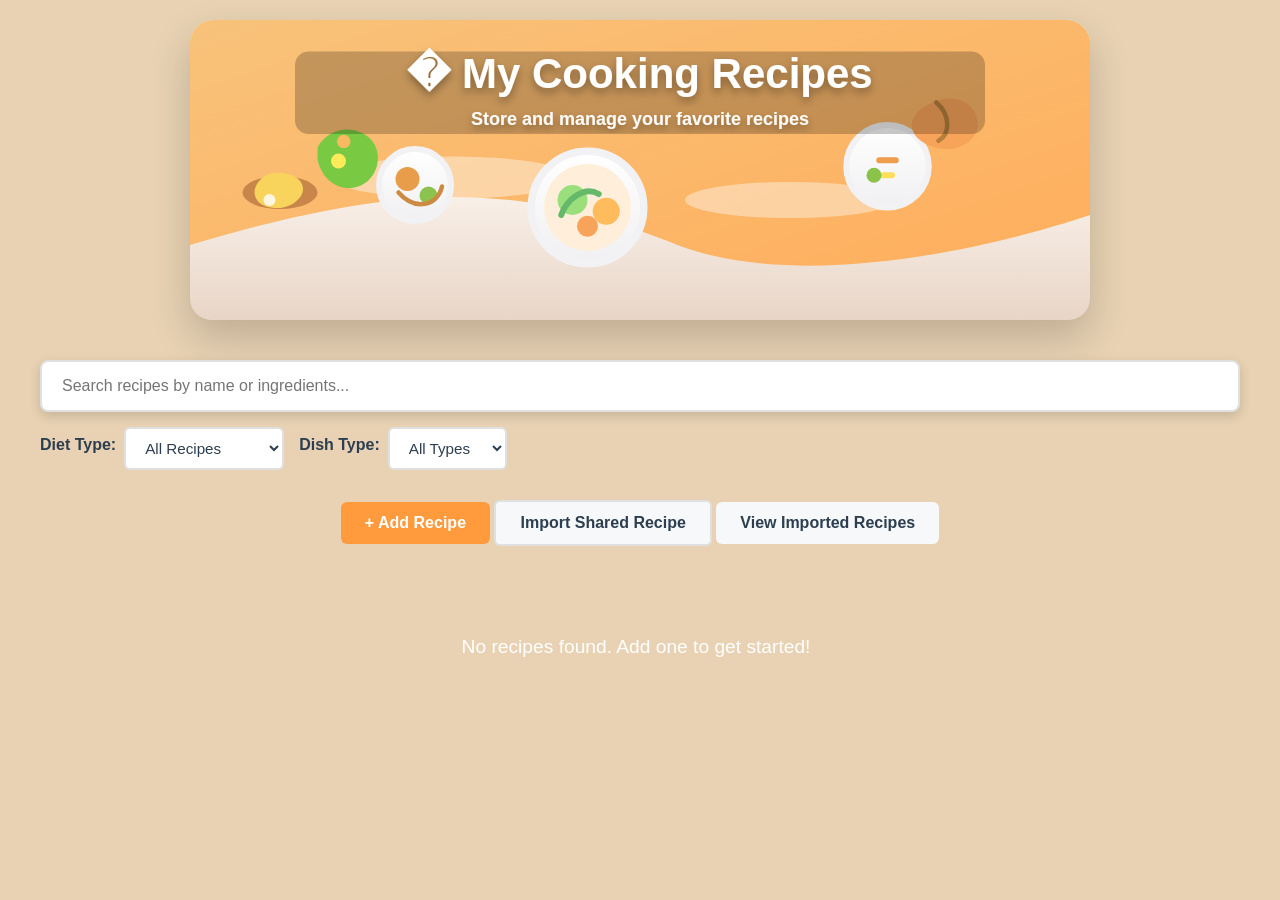
<file: index.html>
<!DOCTYPE html>
<html lang="en">
<head>
    <meta charset="UTF-8">
    <meta name="viewport" content="width=device-width, initial-scale=1.0">
    <title>My Cooking Recipes</title>
    <link rel="stylesheet" href="style.css">
</head>
<body data-page="local">
    <div class="container">
        <header>
            <div class="banner">
                <img src="assets/banner.svg" alt="Food recipes banner">
            </div>
        </header>

        <div class="search-section">
            <input 
                type="text" 
                id="searchInput" 
                class="search-bar" 
                placeholder="Search recipes by name or ingredients..."
            >
            
            <div class="filter-controls">
                <div class="filter-group">
                    <label for="vegetarianFilter">Diet Type:</label>
                    <select id="vegetarianFilter" class="filter-select">
                        <option value="">All Recipes</option>
                        <option value="vegetarian">Vegetarian</option>
                        <option value="non-vegetarian">Non-Vegetarian</option>
                    </select>
                </div>

                <div class="filter-group">
                    <label for="dishTypeFilter">Dish Type:</label>
                    <select id="dishTypeFilter" class="filter-select">
                        <option value="">All Types</option>
                        <option value="breakfast">Breakfast</option>
                        <option value="lunch">Lunch</option>
                        <option value="dinner">Dinner</option>
                        <option value="snack">Snack</option>
                        <option value="dessert">Dessert</option>
                        <option value="other">Other</option>
                    </select>
                </div>
            </div>
        </div>

        <div class="action-section">
            <button id="addRecipeBtn" class="btn btn-primary">+ Add Recipe</button>
            <button id="importRecipeBtn" class="btn btn-secondary">Import Shared Recipe</button>
            <a href="shared.html" class="btn btn-secondary">View Imported Recipes</a>
        </div>

        <div id="recipesList" class="recipes-grid">
            <p class="empty-state">No recipes yet. Add one to get started!</p>
        </div>
    </div>

    <!-- Add Recipe Modal -->
    <div id="recipeModal" class="modal">
        <div class="modal-content">
            <div class="modal-header">
                <h2 id="modalTitle">Add New Recipe</h2>
                <button class="close-btn" id="closeModalBtn">&times;</button>
            </div>
            <form id="recipeForm">
                <div id="formError" class="form-error" aria-live="assertive"></div>
                <div class="form-group">
                    <label for="recipeName">Recipe Name *</label>
                    <input type="text" id="recipeName" required>
                </div>

                <div class="form-group">
                    <label for="ingredients">Ingredients *</label>
                    <textarea id="ingredients" placeholder="Enter ingredients (one per line)" required></textarea>
                </div>

                <div class="form-group">
                    <label for="instructions">Instructions *</label>
                    <textarea id="instructions" placeholder="Enter cooking instructions" required></textarea>
                </div>

                <div class="form-group">
                    <label for="dishType">Dish Type</label>
                    <select id="dishType">
                        <option value="breakfast">Breakfast</option>
                        <option value="lunch">Lunch</option>
                        <option value="dinner">Dinner</option>
                        <option value="snack">Snack</option>
                        <option value="dessert">Dessert</option>
                        <option value="other">Other</option>
                    </select>
                </div>

                <div class="form-group">
                    <label for="recipePhoto">Recipe Photo</label>
                    <input type="file" id="recipePhoto" accept="image/*">
                    <button type="button" class="btn btn-secondary" id="generatePhotoBtn">Get Photo for Me</button>
                    <div id="photoPreview" class="photo-preview"></div>
                </div>

                <div class="form-row">
                    <div class="form-group">
                        <label for="prepTime">Prep Time (minutes)</label>
                        <input type="number" id="prepTime" min="0">
                    </div>
                    <div class="form-group">
                        <label for="cookTime">Cook Time (minutes)</label>
                        <input type="number" id="cookTime" min="0">
                    </div>
                </div>

                <div class="form-group">
                    <label for="servings">Servings</label>
                    <input type="number" id="servings" min="1" value="4">
                </div>

                <div class="form-group checkbox-group">
                    <label for="vegetarian">
                        <input type="checkbox" id="vegetarian">
                        Vegetarian recipe
                    </label>
                </div>

                <div class="form-group">
                    <label for="difficulty">Difficulty Level</label>
                    <select id="difficulty">
                        <option value="easy">Easy</option>
                        <option value="medium">Medium</option>
                        <option value="hard">Hard</option>
                    </select>
                </div>

                <div class="form-actions">
                    <button type="button" class="btn btn-secondary" id="cancelBtn">Cancel</button>
                    <button type="submit" class="btn btn-primary">Save Recipe</button>
                </div>
            </form>
        </div>
    </div>

    <!-- Import Recipe Modal -->
    <div id="importModal" class="modal">
        <div class="modal-content modal-large">
            <div class="modal-header">
                <h2>Import Shared Recipe</h2>
                <button class="close-btn" id="closeImportBtn">&times;</button>
            </div>
            <div class="form-group">
                <label for="importText">Paste the shared recipe text below</label>
                <textarea id="importText" placeholder="Recipe: ...\nType: ...\nDifficulty: ...\nIngredients:\n- ..." rows="10"></textarea>
            </div>
            <div class="form-actions">
                <button type="button" class="btn btn-secondary" id="cancelImportBtn">Cancel</button>
                <button type="button" class="btn btn-primary" id="importRecipeSubmitBtn">Import Recipe</button>
            </div>
        </div>
    </div>

    <!-- Recipe Detail Modal -->
    <div id="detailModal" class="modal">
        <div class="modal-content modal-large">
            <div class="modal-header">
                <h2 id="detailTitle"></h2>
                <button class="close-btn" id="closeDetailBtn">&times;</button>
            </div>
            <div id="detailContent" class="detail-content"></div>
            <div class="detail-actions">
                <button class="btn btn-secondary" id="editRecipeBtn">Edit</button>
                <button class="btn btn-secondary" id="shareRecipeBtn">Share</button>
                <button class="btn btn-danger" id="deleteRecipeBtn">Delete</button>
                <button class="btn btn-secondary" id="closeDetailBtnBottom">Close</button>
            </div>
        </div>
    </div>

    <script src="app.js"></script>
</body>
</html>
</file>
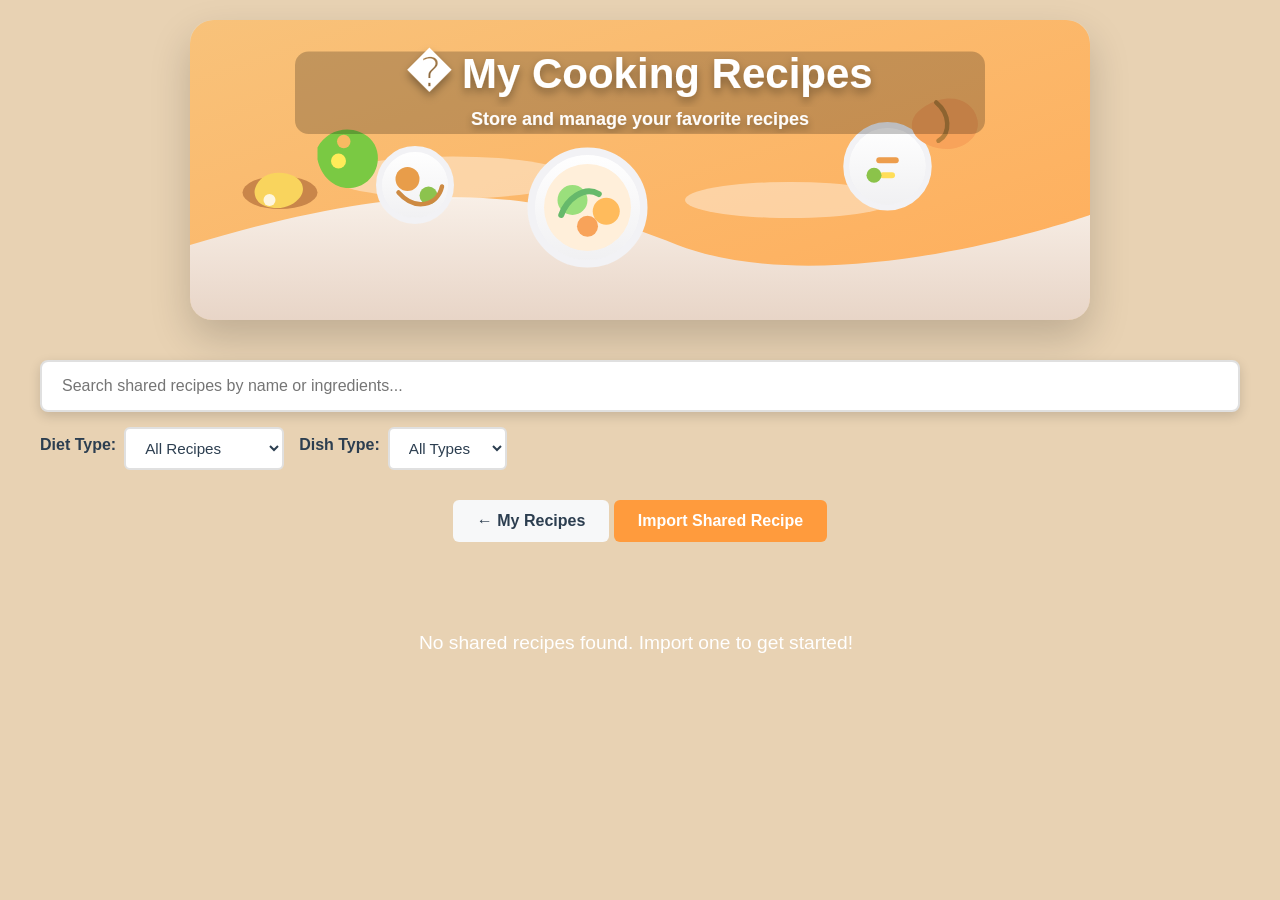
<file: shared.html>
<!DOCTYPE html>
<html lang="en">
<head>
    <meta charset="UTF-8">
    <meta name="viewport" content="width=device-width, initial-scale=1.0">
    <title>Shared Recipes</title>
    <link rel="stylesheet" href="style.css">
</head>
<body data-page="shared">
    <div class="container">
        <header>
            <div class="banner">
                <img src="assets/banner.svg" alt="Food recipes banner">
            </div>
        </header>

        <div class="search-section">
            <input 
                type="text" 
                id="searchInput" 
                class="search-bar" 
                placeholder="Search shared recipes by name or ingredients..."
            >
            
            <div class="filter-controls">
                <div class="filter-group">
                    <label for="vegetarianFilter">Diet Type:</label>
                    <select id="vegetarianFilter" class="filter-select">
                        <option value="">All Recipes</option>
                        <option value="vegetarian">Vegetarian</option>
                        <option value="non-vegetarian">Non-Vegetarian</option>
                    </select>
                </div>

                <div class="filter-group">
                    <label for="dishTypeFilter">Dish Type:</label>
                    <select id="dishTypeFilter" class="filter-select">
                        <option value="">All Types</option>
                        <option value="breakfast">Breakfast</option>
                        <option value="lunch">Lunch</option>
                        <option value="dinner">Dinner</option>
                        <option value="snack">Snack</option>
                        <option value="dessert">Dessert</option>
                        <option value="other">Other</option>
                    </select>
                </div>
            </div>
        </div>

        <div class="action-section">
            <a href="index.html" class="btn btn-secondary">← My Recipes</a>
            <button id="importRecipeBtn" class="btn btn-primary">Import Shared Recipe</button>
        </div>

        <div id="recipesList" class="recipes-grid">
            <p class="empty-state">No shared recipes yet. Import one to get started!</p>
        </div>
    </div>

    <!-- Add Recipe Modal -->
    <div id="recipeModal" class="modal">
        <div class="modal-content">
            <div class="modal-header">
                <h2 id="modalTitle">Add New Recipe</h2>
                <button class="close-btn" id="closeModalBtn">&times;</button>
            </div>
            <form id="recipeForm">
                <div id="formError" class="form-error" aria-live="assertive"></div>
                <div class="form-group">
                    <label for="recipeName">Recipe Name *</label>
                    <input type="text" id="recipeName" required>
                </div>

                <div class="form-group">
                    <label for="ingredients">Ingredients *</label>
                    <textarea id="ingredients" placeholder="Enter ingredients (one per line)" required></textarea>
                </div>

                <div class="form-group">
                    <label for="instructions">Instructions *</label>
                    <textarea id="instructions" placeholder="Enter cooking instructions" required></textarea>
                </div>

                <div class="form-group">
                    <label for="recipePhoto">Recipe Photo</label>
                    <input type="file" id="recipePhoto" accept="image/*">
                    <button type="button" class="btn btn-secondary" id="generatePhotoBtn">Get Photo for Me</button>
                    <div id="photoPreview" class="photo-preview"></div>
                </div>

                <div class="form-row">
                    <div class="form-group">
                        <label for="prepTime">Prep Time (minutes)</label>
                        <input type="number" id="prepTime" min="0">
                    </div>
                    <div class="form-group">
                        <label for="cookTime">Cook Time (minutes)</label>
                        <input type="number" id="cookTime" min="0">
                    </div>
                </div>

                <div class="form-group">
                    <label for="servings">Servings</label>
                    <input type="number" id="servings" min="1" value="4">
                </div>

                <div class="form-group checkbox-group">
                    <label for="vegetarian">
                        <input type="checkbox" id="vegetarian">
                        Vegetarian recipe
                    </label>
                </div>

                <div class="form-group">
                    <label for="difficulty">Difficulty Level</label>
                    <select id="difficulty">
                        <option value="easy">Easy</option>
                        <option value="medium">Medium</option>
                        <option value="hard">Hard</option>
                    </select>
                </div>

                <div class="form-actions">
                    <button type="button" class="btn btn-secondary" id="cancelBtn">Cancel</button>
                    <button type="submit" class="btn btn-primary">Save Recipe</button>
                </div>
            </form>
        </div>
    </div>

    <!-- Import Recipe Modal -->
    <div id="importModal" class="modal">
        <div class="modal-content modal-large">
            <div class="modal-header">
                <h2>Import Shared Recipe</h2>
                <button class="close-btn" id="closeImportBtn">&times;</button>
            </div>
            <div class="form-group">
                <label for="importText">Paste the shared recipe text below</label>
                <textarea id="importText" placeholder="Recipe: ...\nType: ...\nDifficulty: ...\nIngredients:\n- ..." rows="10"></textarea>
            </div>
            <div class="form-actions">
                <button type="button" class="btn btn-secondary" id="cancelImportBtn">Cancel</button>
                <button type="button" class="btn btn-primary" id="importRecipeSubmitBtn">Import Recipe</button>
            </div>
        </div>
    </div>

    <!-- Recipe Detail Modal -->
    <div id="detailModal" class="modal">
        <div class="modal-content modal-large">
            <div class="modal-header">
                <h2 id="detailTitle"></h2>
                <button class="close-btn" id="closeDetailBtn">&times;</button>
            </div>
            <div id="detailContent" class="detail-content"></div>
            <div class="detail-actions">
                <button class="btn btn-secondary" id="editRecipeBtn">Edit</button>
                <button class="btn btn-secondary" id="shareRecipeBtn">Share</button>
                <button class="btn btn-danger" id="deleteRecipeBtn">Delete</button>
                <button class="btn btn-secondary" id="closeDetailBtnBottom">Close</button>
            </div>
        </div>
    </div>

    <script src="app.js"></script>
</body>
</html>
</file>
<file: style.css>
* {
    margin: 0;
    padding: 0;
    box-sizing: border-box;
}

:root {
    --primary-color: #ff6b6b;
    --secondary-color: #4ecdc4;
    --danger-color: #ff4757;
    --light-bg: #f7f8f9;
    --border-color: #e0e0e0;
    --text-dark: #2c3e50;
    --text-light: #7f8c8d;
}

html,
body {
    min-height: 100%;
    overflow-x: hidden;
}

body {
    font-family: 'Segoe UI', Tahoma, Geneva, Verdana, sans-serif;
    background: #e8d2b3;
    min-height: 100vh;
    color: var(--text-dark);
    padding: 20px;
    overflow-y: auto;
}

.container {
    max-width: 1200px;
    margin: 0 auto;
}

/* Header */
header {
    text-align: center;
    color: white;
    margin-bottom: 40px;
    animation: slideDown 0.6s ease-out;
}

header h1 {
    font-size: 3em;
    margin-bottom: 10px;
    text-shadow: 2px 2px 4px rgba(0, 0, 0, 0.2);
}

.banner {
    margin: 0 auto 30px;
    max-width: 900px;
}

.banner img {
    width: 100%;
    border-radius: 22px;
    box-shadow: 0 18px 40px rgba(0, 0, 0, 0.18);
    display: block;
}

.subtitle {
    font-size: 1.1em;
    opacity: 0.9;
}

/* Search Section */
.search-section {
    margin-bottom: 30px;
    animation: slideUp 0.6s ease-out 0.1s backwards;
}

.search-bar {
    width: 100%;
    padding: 15px 20px;
    font-size: 1em;
    border: 2px solid var(--border-color);
    border-radius: 8px;
    background: white;
    box-shadow: 0 4px 12px rgba(0, 0, 0, 0.15);
    transition: box-shadow 0.3s ease;
}

.search-bar:focus {
    outline: none;
    box-shadow: 0 6px 20px rgba(0, 0, 0, 0.2);
}

/* Filter Controls */
.filter-controls {
    display: flex;
    gap: 15px;
    margin-top: 15px;
    flex-wrap: wrap;
    animation: slideUp 0.6s ease-out 0.15s backwards;
}

.filter-group {
    display: flex;
    align-items: center;
    gap: 8px;
}

.filter-group label {
    font-weight: 600;
    color: var(--text-dark);
    white-space: nowrap;
}

.filter-select {
    padding: 10px 15px;
    font-size: 0.95em;
    border: 2px solid var(--border-color);
    border-radius: 6px;
    background: white;
    color: var(--text-dark);
    cursor: pointer;
    transition: border-color 0.3s ease, box-shadow 0.3s ease;
}

.filter-select:hover {
    border-color: var(--primary-color);
}

.filter-select:focus {
    outline: none;
    border-color: var(--primary-color);
    box-shadow: 0 0 0 3px rgba(255, 107, 107, 0.1);
}

/* Responsive filter controls */
@media (max-width: 600px) {
    .filter-controls {
        flex-direction: column;
    }

    .filter-group {
        width: 100%;
    }

    .filter-select {
        width: 100%;
    }
}

/* Action Section */
.action-section {
    margin-bottom: 30px;
    text-align: center;
    animation: slideUp 0.6s ease-out 0.2s backwards;
}

/* Buttons */
.btn,
.btn:link,
.btn:visited {
    padding: 12px 24px;
    font-size: 1em;
    border: none;
    border-radius: 6px;
    cursor: pointer;
    transition: all 0.3s ease;
    font-weight: 600;
    text-decoration: none;
    display: inline-flex;
    align-items: center;
    justify-content: center;
}

.action-section a.btn {
    text-decoration: none;
}

.btn-primary {
    background: #ff9b3d;
    color: white;
}

.btn-primary:hover {
    background: #ff8521;
    transform: translateY(-2px);
    box-shadow: 0 4px 12px rgba(255, 155, 61, 0.3);
}

.btn-secondary {
    background: var(--light-bg);
    color: var(--text-dark);
    border: 2px solid var(--border-color);
}

.btn-secondary:hover {
    background: var(--border-color);
}

.btn-danger {
    background: var(--danger-color);
    color: white;
}

.btn-danger:hover {
    background: #ff3838;
}

/* Recipes Grid */
.recipes-grid {
    display: grid;
    grid-template-columns: repeat(3, minmax(260px, 1fr));
    grid-auto-flow: row;
    gap: 20px;
    animation: slideUp 0.6s ease-out 0.3s backwards;
    max-height: calc(100vh - 300px);
    overflow-y: auto;
    padding-right: 8px;
}

.recipe-card {
    background: #fffdf4;
    border-radius: 16px;
    overflow: hidden;
    border: 1px solid rgba(0, 0, 0, 0.07);
    box-shadow: 0 12px 30px rgba(0, 0, 0, 0.08);
    transition: transform 0.3s ease, box-shadow 0.3s ease;
    cursor: pointer;
}

.recipe-card:hover {
    transform: translateY(-8px) scale(1.01);
    box-shadow: 0 18px 42px rgba(0, 0, 0, 0.12);
}

.recipe-card-header {
    display: flex;
    justify-content: space-between;
    align-items: flex-start;
    gap: 18px;
    background: linear-gradient(135deg, #ff9e5d, #ffc28d);
    color: white;
    padding: 24px;
}

.recipe-card-image img {
    width: 100%;
    height: 200px;
    object-fit: cover;
}

.photo-preview {
    margin-top: 12px;
}

.photo-preview img {
    width: 100%;
    max-height: 180px;
    object-fit: cover;
    border-radius: 12px;
    border: 1px solid rgba(0, 0, 0, 0.08);
}

.detail-photo img {
    width: 100%;
    border-radius: 16px;
    margin-bottom: 20px;
}

.recipe-card-title-group {
    display: flex;
    flex-direction: column;
    gap: 10px;
}

.recipe-card-title-row {
    display: flex;
    align-items: center;
    gap: 10px;
}

.recipe-badge {
    display: inline-flex;
    align-items: center;
    justify-content: center;
    padding: 4px 10px;
    color: white;
    background: rgba(255, 255, 255, 0.22);
    border-radius: 999px;
    font-size: 0.9em;
    letter-spacing: 0.02em;
}

.recipe-type-badge {
    margin-top: 8px;
    background: rgba(78, 205, 196, 0.24);
    color: #1f6c60;
    font-weight: 700;
}

.recipe-section {
    margin-bottom: 36px;
}

.recipe-section h2 {
    margin-bottom: 20px;
    font-size: 1.5em;
    color: var(--text-dark);
}

.recipe-card-header h3 {
    font-size: 1.6em;
    margin: 0;
}

.recipe-status {
    font-size: 1.9em;
    padding: 10px;
    border-radius: 50%;
    background: rgba(255, 255, 255, 0.22);
    border: 1px solid rgba(255, 255, 255, 0.35);
}

.recipe-status.vegetarian {
    color: #1f7a44;
}

.recipe-status.non-vegetarian {
    color: #d9322f;
}

.recipe-difficulty {
    display: inline-block;
    padding: 6px 14px;
    background: rgba(255, 255, 255, 0.16);
    border-radius: 999px;
    font-size: 0.9em;
    font-weight: 700;
    color: white;
}

.recipe-card-body {
    padding: 24px;
}

.recipe-info {
    display: flex;
    gap: 20px;
    margin-bottom: 18px;
    font-size: 0.95em;
    color: #5b6c78;
    background: #fff8e7;
    border-radius: 16px;
    padding: 18px;
}

.recipe-info-item {
    display: flex;
    align-items: center;
    gap: 8px;
}

.recipe-description {
    color: #3e3e3e;
    line-height: 1.75;
    margin-bottom: 18px;
    min-height: 90px;
    overflow: hidden;
    display: -webkit-box;
    -webkit-line-clamp: 4;
    line-clamp: 4;
    -webkit-box-orient: vertical;
}


.recipe-card-footer {
    padding: 0;
    text-align: center;
}

.btn-view {
    width: 100%;
    background: #ffb568;
    color: white;
    border-radius: 999px;
    border: none;
    box-shadow: 0 12px 24px rgba(255, 181, 104, 0.25);
}

.btn-view:hover {
    background: #ff9d3f;
}

/* Empty State */
.empty-state {
    grid-column: 1 / -1;
    text-align: center;
    padding: 60px 20px;
    color: white;
    font-size: 1.2em;
}

/* Modal */
.modal {
    display: none;
    position: fixed;
    top: 0;
    left: 0;
    width: 100%;
    height: 100%;
    background: rgba(0, 0, 0, 0.5);
    z-index: 1000;
    align-items: center;
    justify-content: center;
    animation: fadeIn 0.3s ease;
}

.modal.active {
    display: flex;
}

.modal-content {
    background: white;
    border-radius: 12px;
    padding: 30px;
    max-width: 500px;
    width: 90%;
    max-height: 90vh;
    overflow-y: auto;
    animation: slideUp 0.3s ease;
}

.modal-large {
    max-width: 700px;
}

.modal-header {
    display: flex;
    justify-content: space-between;
    align-items: center;
    margin-bottom: 25px;
    border-bottom: 2px solid var(--light-bg);
    padding-bottom: 15px;
}

.modal-header h2 {
    font-size: 1.8em;
    color: var(--text-dark);
}

.close-btn {
    background: none;
    border: none;
    font-size: 2em;
    cursor: pointer;
    color: var(--text-light);
    transition: color 0.3s ease;
}

.close-btn:hover {
    color: var(--text-dark);
}

/* Form */
form {
    display: flex;
    flex-direction: column;
    gap: 20px;
}

.form-group {
    display: flex;
    flex-direction: column;
}

.form-row {
    display: grid;
    grid-template-columns: 1fr 1fr;
    gap: 15px;
}

label {
    font-weight: 600;
    margin-bottom: 8px;
    color: var(--text-dark);
}

input,
textarea,
select {
    padding: 12px;
    border: 2px solid var(--border-color);
    border-radius: 6px;
    font-size: 1em;
    font-family: inherit;
    transition: border-color 0.3s ease;
}

input:focus,
textarea:focus,
select:focus {
    outline: none;
    border-color: var(--primary-color);
}

textarea {
    resize: vertical;
    min-height: 100px;
}

.form-error {
    display: none;
    margin-bottom: 18px;
    padding: 12px 16px;
    border-radius: 10px;
    background: #ffe7d1;
    color: #a44a0f;
    border: 1px solid #ffcc9c;
    font-weight: 600;
}

.form-actions {
    display: flex;
    gap: 10px;
    justify-content: flex-end;
    margin-top: 20px;
}

.form-actions button {
    flex: 1;
}

/* Detail Content */
.detail-content {
    margin-bottom: 25px;
    line-height: 1.8;
}

.detail-section {
    margin-bottom: 25px;
}

.detail-section h3 {
    color: var(--primary-color);
    margin-bottom: 12px;
    font-size: 1.2em;
}

.detail-section p {
    color: var(--text-dark);
    white-space: pre-wrap;
}

.detail-info-grid {
    display: grid;
    grid-template-columns: repeat(auto-fit, minmax(150px, 1fr));
    gap: 15px;
    margin-bottom: 20px;
}

.detail-info-box {
    background: var(--light-bg);
    padding: 15px;
    border-radius: 6px;
    text-align: center;
}

.detail-info-box strong {
    display: block;
    color: var(--primary-color);
    margin-bottom: 5px;
}

.detail-actions {
    display: flex;
    gap: 10px;
    justify-content: flex-end;
    border-top: 2px solid var(--light-bg);
    padding-top: 20px;
}

.detail-actions button {
    flex: 1;
}

/* Animations */
@keyframes slideDown {
    from {
        opacity: 0;
        transform: translateY(-20px);
    }
    to {
        opacity: 1;
        transform: translateY(0);
    }
}

@keyframes slideUp {
    from {
        opacity: 0;
        transform: translateY(20px);
    }
    to {
        opacity: 1;
        transform: translateY(0);
    }
}

@keyframes fadeIn {
    from {
        opacity: 0;
    }
    to {
        opacity: 1;
    }
}

/* Responsive Design */
@media (max-width: 768px) {
    header h1 {
        font-size: 2em;
    }

    .recipes-grid {
        grid-template-columns: 1fr;
    }

    .modal-content {
        padding: 20px;
    }

    .form-row {
        grid-template-columns: 1fr;
    }

    .detail-actions,
    .form-actions {
        flex-direction: column;
    }

    .detail-actions button,
    .form-actions button {
        width: 100%;
    }

    .recipe-info {
        flex-wrap: wrap;
    }
}
</file>
